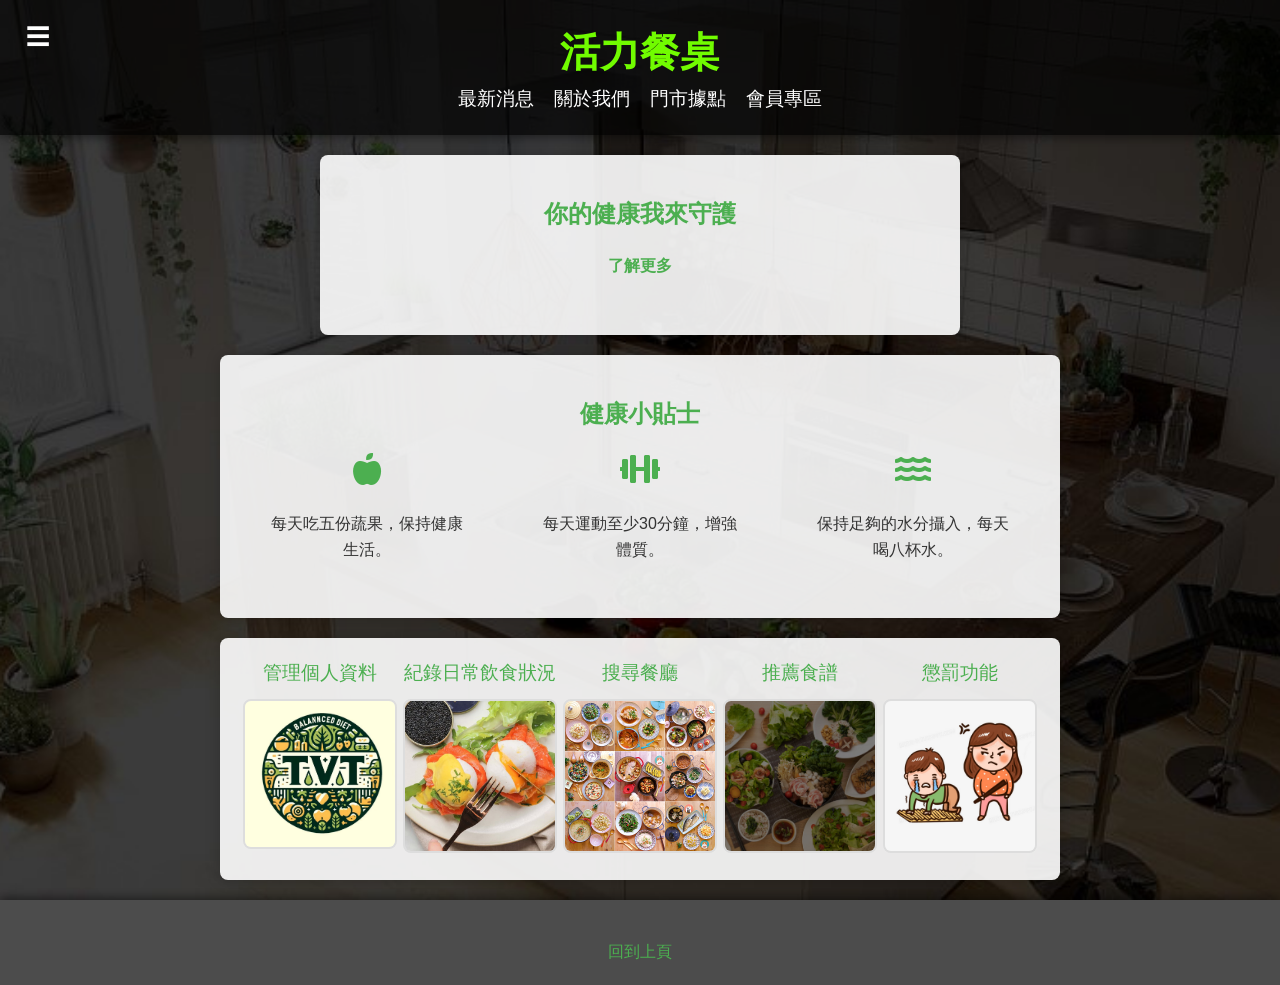
<file: index.html>
<!DOCTYPE html>
<html lang="zh-TW">
<head>
    <meta charset="UTF-8">
    <meta name="viewport" content="width=device-width, initial-scale=1.0">
    <title>活力餐桌</title>
    <link rel="stylesheet" href="style.css">
    <link rel="stylesheet" href="https://cdnjs.cloudflare.com/ajax/libs/font-awesome/5.15.3/css/all.min.css">
</head>
<body>
    <header class="new">
        <button class="menu">&#9776;</button>
        <h1>活力餐桌</h1>
        <ul>
            <li><a href="https://apcs.csie.ntnu.edu.tw/">最新消息</a></li>
            <li><a href="https://ecourse.nutn.edu.tw/">關於我們</a></li>
            <li><a href="https://www.google.com/maps">門市據點</a></li>
            <li><a href="#" id="login-link">會員專區</a></li>
        </ul>
    </header>
    <section class="news">
        <h2>你的健康我來守護</h2>
        <p><a href="https://www.youtube.com/">了解更多</a></p>
    </section>
    <section class="healthy-tips">
        <h2>健康小貼士</h2>
        <div class="tips">
            <div class="tip">
                <i class="fas fa-apple-alt"></i>
                <p>每天吃五份蔬果，保持健康生活。</p>
            </div>
            <div class="tip">
                <i class="fas fa-dumbbell"></i>
                <p>每天運動至少30分鐘，增強體質。</p>
            </div>
            <div class="tip">
                <i class="fas fa-water"></i>
                <p>保持足夠的水分攝入，每天喝八杯水。</p>
            </div>
        </div>
    </section>
    <div class="test">
        <div class="pp">
            <div class="tt">管理個人資料</div>
            <a href="home.html"><img class="pic" src="./image/table.png"></a>
        </div>
        <div class="pp">
            <div class="tt">紀錄日常飲食狀況</div>
            <a href="home.html"><img class="pic" src="./image/health.jpg"></a>
        </div>
        <div class="pp">
            <div class="tt">搜尋餐廳</div>
            <a href="home.html"><img class="pic" src="./image/food.jpg"></a>
        </div>
        <div class="pp">
            <div class="tt">推薦食譜</div>
            <a href="home.html"><img class="pic" src="./image/green.jpg"></a>
        </div>
        <div class="pp">
            <div class="tt">懲罰功能</div>
            <a href="home.html"><img class="pic" src="./image/hit.jpg"></a>
        </div>
    </div>
    <footer>
        <h3 id="top"></h3>
        <a href="#top">回到上頁</a>
    </footer>

    <!-- Login Modal -->
    <div id="login-modal" class="modal">
        <div class="modal-content">
            <span class="close-button">&times;</span>
            <h2>會員登入</h2>
            <form id="login-form">
                <label for="username">使用者名稱:</label>
                <input type="text" id="username" name="username" required>
                <label for="password">密碼:</label>
                <input type="password" id="password" name="password" required>
                <button type="submit">登入</button>
            </form>
            <p>還沒註冊會員？<a href="#" id="register-link">點擊這裡註冊</a></p>
        </div>
    </div>

    <!-- Register Modal -->
    <div id="register-modal" class="modal">
        <div class="modal-content">
            <span class="close-register-button">&times;</span>
            <h2>會員註冊</h2>
            <form >
                <label for="register-username">使用者名稱:</label>
                <input type="text" id="register-username" name="register-username" required>
                <label for="register-password">密碼:</label>
                <input type="password" id="register-password" name="register-password" required>
                <button type="submit">註冊</button>
            </form>
        </div>
    </div>

    <script src="java.js"></script>
</body>
</html>
</file>
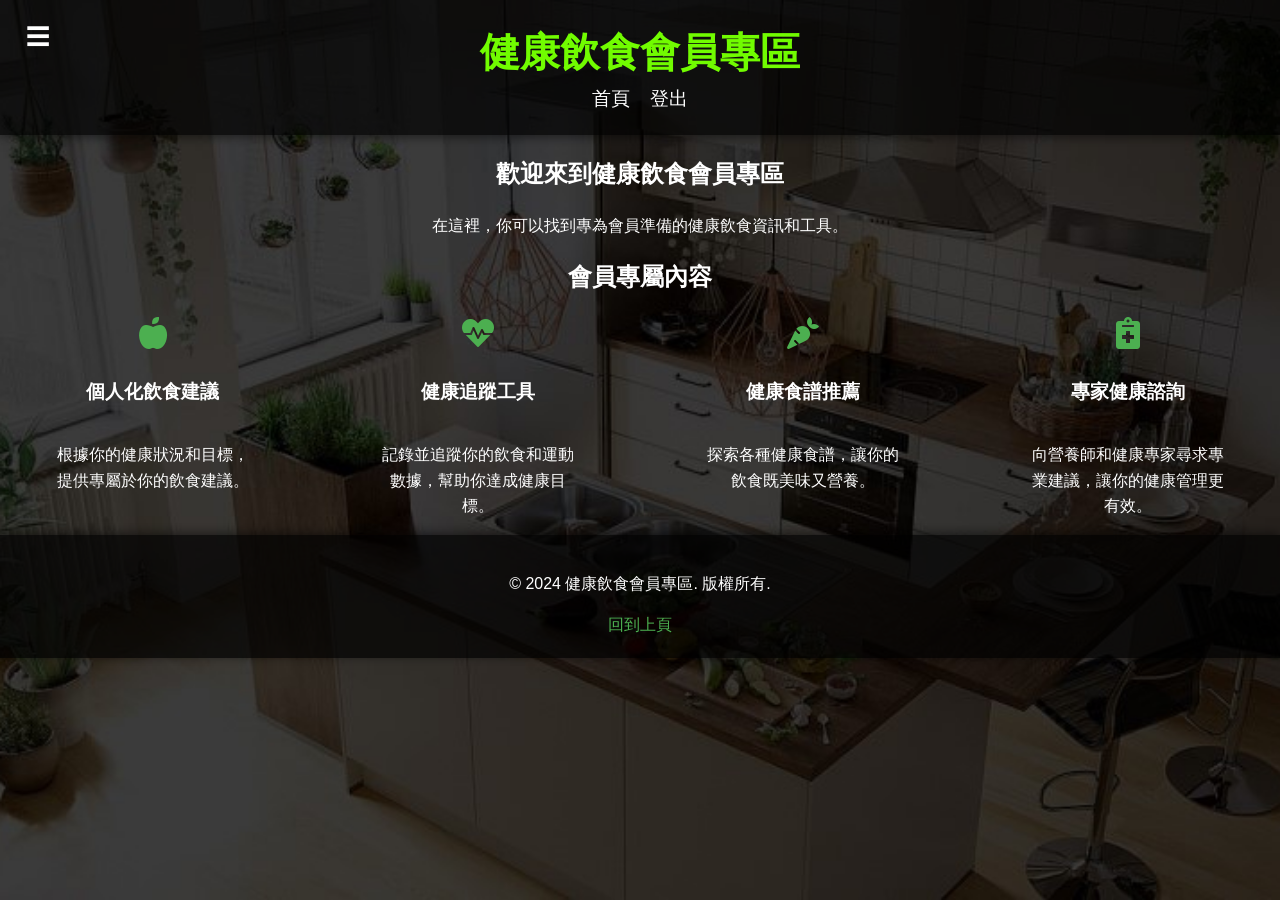
<file: 0603.html>
<!DOCTYPE html>
<html lang="zh-TW">
<head>
    <meta charset="UTF-8">
    <meta name="viewport" content="width=device-width, initial-scale=1.0">
    <title>會員專區 - 健康飲食</title>
    <link rel="stylesheet" href="style.css">
    <link rel="stylesheet" href="https://cdnjs.cloudflare.com/ajax/libs/font-awesome/5.15.3/css/all.min.css">
</head>
<body id="op">
    <header class="new">
        <button class="menu">&#9776;</button>
        <h1>健康飲食會員專區</h1>
        <ul>
            <li><a href="index.html">首頁</a></li>
            <li><a href="logout.html">登出</a></li>
        </ul>
    </header>
    <section class="welcome">
        <h2>歡迎來到健康飲食會員專區</h2>
        <p>在這裡，你可以找到專為會員準備的健康飲食資訊和工具。</p>
    </section>
    <section class="member-content">
        <h2>會員專屬內容</h2>
        <div class="tips">
            <div class="tip">
                <i class="fas fa-apple-alt"></i>
                <h3>個人化飲食建議</h3>
                <p  id="qq">根據你的健康狀況和目標，提供專屬於你的飲食建議。</p>
            </div>
            <div class="tip">
                <i class="fas fa-heartbeat"></i>
                <h3>健康追蹤工具</h3>
                <p  id="qq">記錄並追蹤你的飲食和運動數據，幫助你達成健康目標。</p>
            </div>
            <div class="tip">
                <i class="fas fa-carrot"></i>
                <h3>健康食譜推薦</h3>
                <p  id="qq">探索各種健康食譜，讓你的飲食既美味又營養。</p>
            </div>
            <div class="tip">
                <i class="fas fa-notes-medical"></i>
                <h3>專家健康諮詢</h3>
                <p  id="qq">向營養師和健康專家尋求專業建議，讓你的健康管理更有效。</p>
            </div>
        </div>
    </section>
    <footer>
        <p>&copy; 2024 健康飲食會員專區. 版權所有.</p>
        <a href="#top">回到上頁</a>
    </footer>
</body>
</html>
</file>
<file: style.css>
/* style.css */
body {
    font-family: 'Arial', sans-serif;
    margin: 0;
    padding: 0;
    line-height: 1.6;
    background-image: url('./image/background.jpg'); /* 添加背景圖片 */
    background-size: cover;
    background-attachment: fixed;
    background-position: center;
    color: rgb(167, 22, 22);
    text-align: center; /* 文字居中對齊 */
    animation: fadeIn 2s ease-in-out;
}

#op {
    font-family: 'Arial', sans-serif;
    margin: 0;
    padding: 0;
    line-height: 1.6;
    background-image: url('./image/background.jpg'); /* 添加背景圖片 */
    background-size: cover;
    background-attachment: fixed;
    background-position: center;
    color: rgb(255, 255, 255);
    text-align: center; /* 文字居中對齊 */
    animation: fadeIn 2s ease-in-out;
}

@keyframes fadeIn {
    from { opacity: 0; }
    to { opacity: 1; }
}

header {
    background-color: rgba(0, 0, 0, 0.7); /* 半透明背景 */
    color: white;
    padding: 20px 0;
    text-align: center;
    position: relative;
    box-shadow: 0 2px 10px rgba(0, 0, 0, 0.5);
    animation: slideInDown 1s ease-in-out;
}

@keyframes slideInDown {
    from { transform: translateY(-100%); }
    to { transform: translateY(0); }
}

header h1 {
    margin: 0;
    font-size: 2.5em;
    color: rgb(113, 252, 0);
}

header ul {
    list-style: none;
    padding: 0;
    margin: 0;
    display: flex;
    justify-content: center;
    gap: 20px;
}

header ul li {
    display: inline;
    animation: fadeIn 2s ease-in-out;
}

header ul li a {
    color: white;
    text-decoration: none;
    font-size: 1.2em;
    transition: color 0.3s;
}

header ul li a:hover {
    color: #71fc00;
}

header .menu {
    position: absolute;
    left: 20px;
    top: 20px;
    background: none;
    border: none;
    color: white;
    font-size: 24px;
    cursor: pointer;
}

section.news {
    padding: 40px 20px;
    background-color: rgba(255, 255, 255, 0.9); /* 半透明背景 */
    margin: 20px auto;
    border-radius: 8px;
    box-shadow: 0 0 15px rgba(0,0,0,0.2);
    max-width: 600px;
    color: #333;
    animation: fadeIn 2s ease-in-out;
}

section.news h2 {
    margin-top: 0;
    color: #4CAF50;
}

section.news a {
    color: #4CAF50;
    text-decoration: none;
    font-weight: bold;
    transition: color 0.3s;
}

section.news a:hover {
    color: #388E3C;
}

section.healthy-tips {
    padding: 40px 20px;
    background-color: rgba(255, 255, 255, 0.9); /* 半透明背景 */
    margin: 20px auto;
    border-radius: 8px;
    box-shadow: 0 0 15px rgba(0,0,0,0.2);
    max-width: 800px;
    color: #333;
    animation: fadeIn 2s ease-in-out;
}

section.healthy-tips h2 {
    margin-top: 0;
    color: #4CAF50;
}

.tips {
    display: flex;
    justify-content: space-around;
    flex-wrap: wrap;
    gap: 20px;
}

.tip {
    display: flex;
    flex-direction: column;
    align-items: center;
    max-width: 200px;
    animation: bounceIn 1.5s ease-in-out;
}

@keyframes bounceIn {
    0% { transform: scale(0.1); opacity: 0; }
    60% { transform: scale(1.2); opacity: 1; }
    100% { transform: scale(1); }
}

.tip i {
    font-size: 2em;
    color: #4CAF50;
    margin-bottom: 10px;
}

.tip p {
    font-size: 1em;
    color: #333;
}
#qq{
color:#fefefe
}

.test {
    display: flex;
    justify-content: space-around;
    padding: 20px;
    background-color: rgba(255, 255, 255, 0.9); /* 半透明背景 */
    margin: 20px auto;
    border-radius: 8px;
    box-shadow: 0 0 15px rgba(0,0,0,0.2);
    max-width: 800px;
    animation: fadeIn 2s ease-in-out;
}

.pp {
    text-align: center;
    animation: fadeInUp 1.5s ease-in-out;
}

@keyframes fadeInUp {
    from { transform: translateY(20px); opacity: 0; }
    to { transform: translateY(0); opacity: 1; }
}

.pp .tt {
    margin-bottom: 10px;
    font-size: 1.2em;
    color: #4CAF50;
}

.pp .pic {
    width: 150px;
    height: auto;
    border: 2px solid #ddd;
    border-radius: 8px;
    transition: transform 0.2s, border-color 0.2s;
}

.pp .pic:hover {
    transform: scale(1.1);
    border-color: #4CAF50;
}

footer {
    background-color: rgba(0, 0, 0, 0.7); /* 半透明背景 */
    color: white;
    text-align: center;
    padding: 20px 0;
    box-shadow: 0 -2px 10px rgba(0, 0, 0, 0.5);
    animation: slideInUp 1s ease-in-out;
}

@keyframes slideInUp {
    from { transform: translateY(100%); }
    to { transform: translateY(0); }
}

footer a {
    color: #4CAF50;
    text-decoration: none;
    transition: color 0.3s;
}

footer a:hover {
    text-decoration: underline;
    color: #388E3C;
}

/* Modal styles */
.modal {
    display: none;
    position: fixed;
    z-index: 1;
    left: 0;
    top: 0;
    width: 100%;
    height: 100%;
    overflow: auto;
    background-color: rgba(0, 0, 0, 0.4);
    animation: fadeIn 0.5s ease-in-out;
}

.modal-content {
    background-color: #fefefe;
    margin: 15% auto;
    padding: 20px;
    border: 1px solid #888;
    width: 80%;
    max-width: 400px;
    border-radius: 8px;
    box-shadow: 0 4px 8px rgba(0, 0, 0, 0.2);
    animation: slideInDown 0.5s ease-in-out;
}

.close-button {
    color: #aaa;
    float: right;
    font-size: 28px;
    font-weight: bold;
}

.close-button:hover,
.close-button:focus {
    color: #000;
    text-decoration: none;
    cursor: pointer;
}

.modal-content h2 {
    color: #4CAF50;
    margin-top: 0;
}

.modal-content label {
    display: block;
    margin: 10px 0 5px;
}

.modal-content input {
    width: 100%;
    padding: 10px;
    margin: 5px 0 10px;
    border: 1px solid #ccc;
    border-radius: 4px;
}

.modal-content button {
    background-color: #4CAF50;
    color: white;
    padding: 10px 20px;
    border: none;
    border-radius: 4px;
    cursor: pointer;
    transition: background-color 0.3s;
}

.modal-content button:hover {
    background-color: #388E3C;
}
</file>
